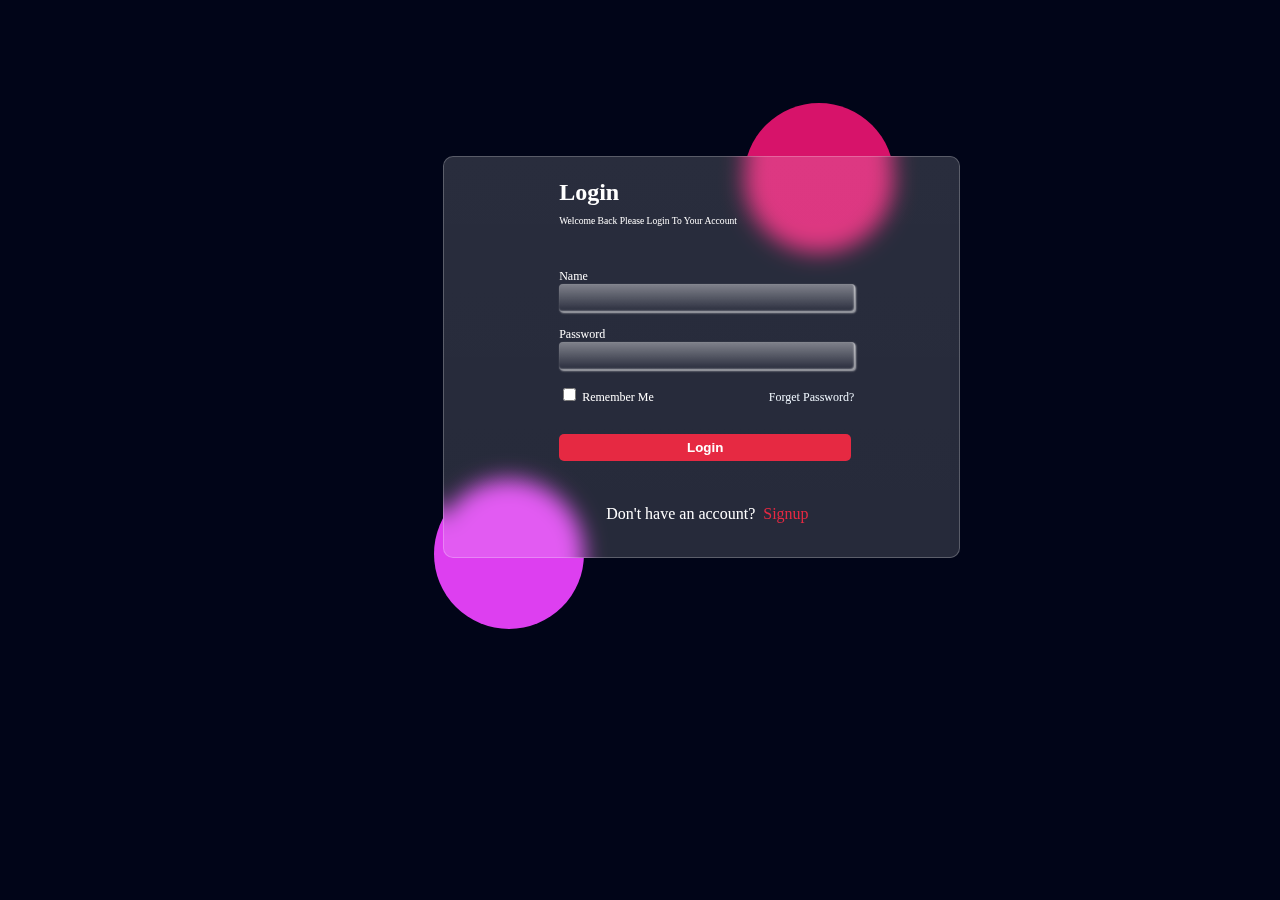
<file: Task6/Task6.html>
<!DOCTYPE html>
<html lang="en">
<head>
    <meta charset="UTF-8">
    <title>Login</title>
    <link rel="stylesheet" href="Task6.css">
</head>
<body>
    <div class="cir1"></div>
    <div class="login">
        <div class="text">
            <p class="text1">Login</p>
            <p class="text2">Welcome Back Please Login To Your Account</p>
        </div>
        <form>
            <label for="name">Name</label><br>
            <input type="text" name="Name" id="name" class="input">
            <br><br>
            <label for="password">Password</label><br>
            <input type="password" id="password" name="password" class="input">
            <br><br>
            <input type="checkbox" id="me" class="checkbox">
            <label for="me" class="check">Remember Me</label>
            <a href="http//:">Forget Password?</a>
            <button>Login</button>
        </form>
        <div class="foot">
            <p>Don't have an account?</p>
            <a href="http//:">Signup</a>
        </div>
    </div>
    <div class="cir2"></div>
    
</body>
</html>
</file>
<file: Task6/Task6.css>
html{
    font-size: 12px;
}

:root{
    --black:black;
    --white:white;
    --ButtonColor:rgb(230 41 66);
}
body{
    background-color: #010518;
    /* text-align: center; */
}
.cir1{
    z-index: 0;
    margin-bottom: -225px;
    margin-top: 103px;
    margin-right: 378px;
    background-color: rgb(215 19 106);
    width: 150px;
    height: 150px;
    border-radius: 50%;
    margin-inline-start: auto;
    position: relative;
}
.cir2{
    position: relative;
    z-index: -1;
    margin-bottom: -85px;
    margin-top: -79px;
    margin-left: 426px;
    display: block;
    background-color: rgb(225 64 245 / 98%);
    width: 150px;
    height: 150px;
    border-radius: 50%;
    /* margin-inline: auto; */
}

.login{
    
    backdrop-filter: blur(11px);
    position: relative;
    z-index: 0;
    color: white;
    background:linear-gradient(rgb(255 255 255 / 16%), rgb(255 255 255 / 15%));
    opacity: 2;
    
    margin-top: 10vw;
    margin-left: 34vw;
    justify-content: space-evenly;
    display: inline-flex;
    align-items: stretch;
    flex-direction: column;
    /* display: block; */
    width: 400px;
    height: 400px;
    border: 0.1px #ffffff3d solid;
    border-radius: 10px;
    /* margin: auto; */
    padding-left: 115px;
}
.text{
    margin-top: -20px;
    margin-bottom: 0;
}
.text1{
    font-size: 2rem;
    font-weight: bold;
    margin-bottom: 0;
}
.text2{
    font-size:0.8rem;
    margin-bottom: 24px;
}
form{
    margin-bottom: 15px;
    margin-top: 1px;
}
form .input{
    width: 73%;
    height: 26px;
    border-radius: 4px;
    border: none;
    background:linear-gradient(rgb(255 255 255 / 41%), rgb(255 255 255 / 0%));
    box-shadow: 1px 1px 2px #ffffffa6, -1px -1px 2px #ffffffa6 inset;
    /* opacity: 0.5; */
}

.checkbox:checked{
    background-color: var(--ButtonColor);
}
form label ,
form a
{
    font-size: 1rem;
}
.check{
    margin-right: 112px;
}
form a {
    color: aliceblue;
    text-decoration: none;
}
button{
    font-weight: bold;
    width: 73%;
    border-radius: 5px;
    padding: 6px;
    border: none;
    margin-top: 29px;
    background-color: var(--ButtonColor);
    color: var(--white);
}

.foot {
    font-size: 16px;
    align-items: center;
    display: inline-flex;
    margin-left: 47px;
    margin-top: -5px;
}

.foot p,
 .foot a{
    font-weight: 1px;
    font-size: 1em;
}

.foot p{
    margin-right: 8px;
}
.foot a{
    text-decoration: none;
    color: var(--ButtonColor);
}
</file>
